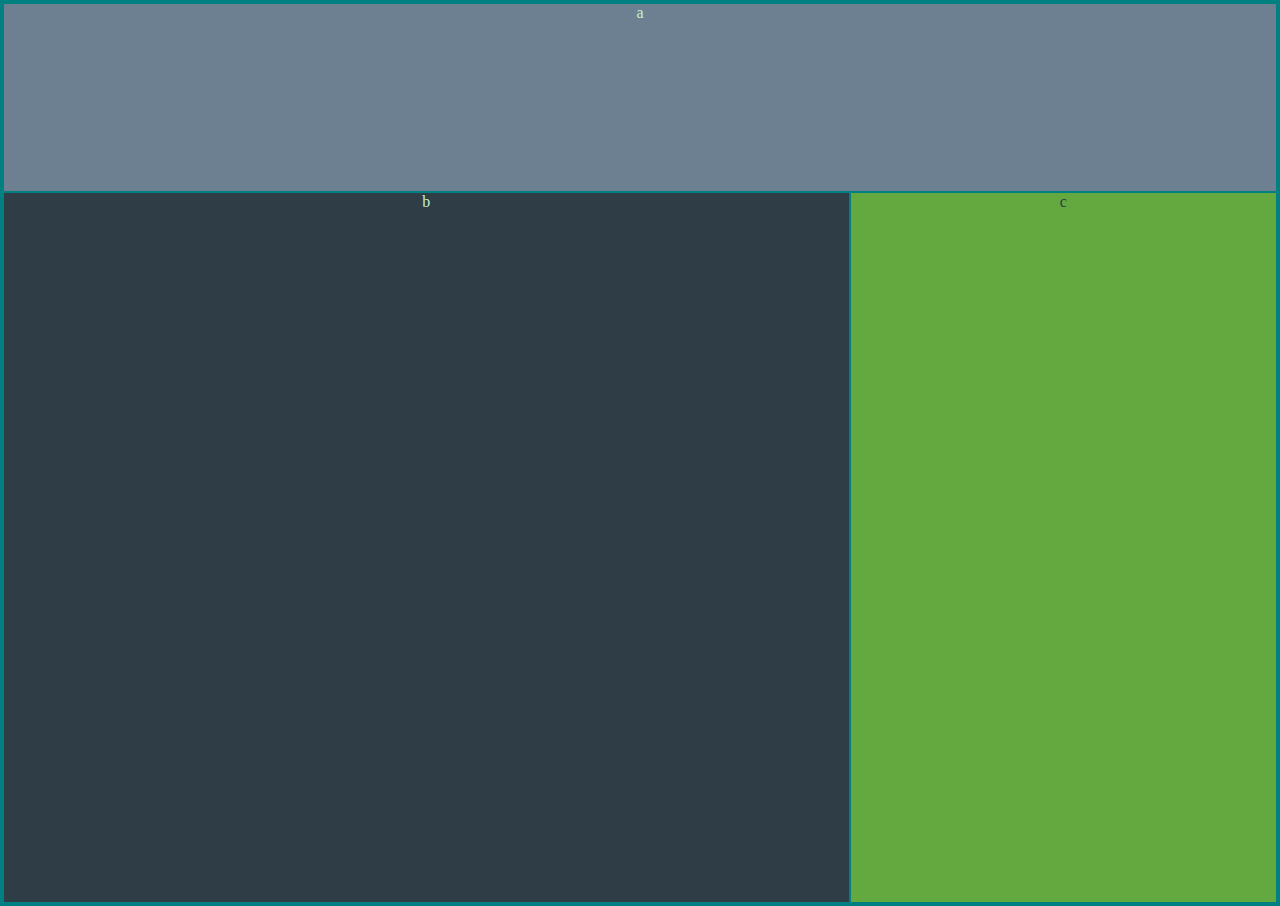
<file: medial-queries1/index.html>
<!DOCTYPE html>
<html lang="en" dir="ltr">
  <head>
    <meta charset="utf-8">
    <meta name="viewport" content="width=device-width, initial-scale=1.0"> 
    <title>Media Queries 1</title>
    <link rel="stylesheet" href="main.css">
  </head>
  <body>
    <div class="container">
      <div class="a">a</div>
      <div class="b">b</div>
      <div class="c">c</div>
    </div>
  </body>
</html>
</file>
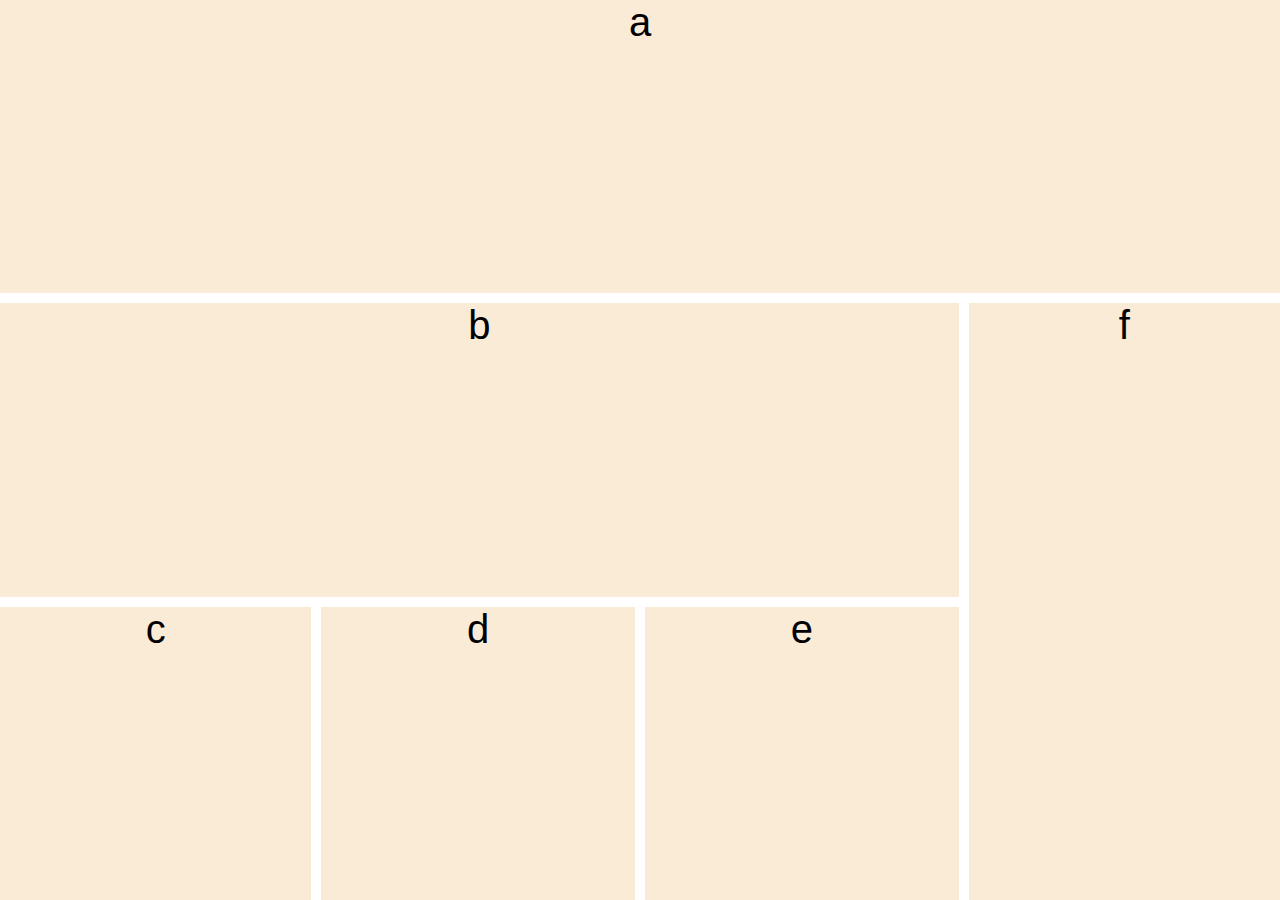
<file: medial-queries2/index.html>
<!DOCTYPE html>
<html lang="en" dir="ltr">
  <head>
    <meta charset="utf-8">
    <title>Media Queries 2</title>
    <link rel="stylesheet" href="main.css">
  </head>
  <body>
    <div class="container">
        <div class="box-a">a</div>
        <div class="box-b">b</div>
        <div class="box-c">c</div>
        <div class="box-d">d</div>
        <div class="box-e">e</div>
        <div class="box-f">f</div>
    </div>
  </body>
</html>
</file>
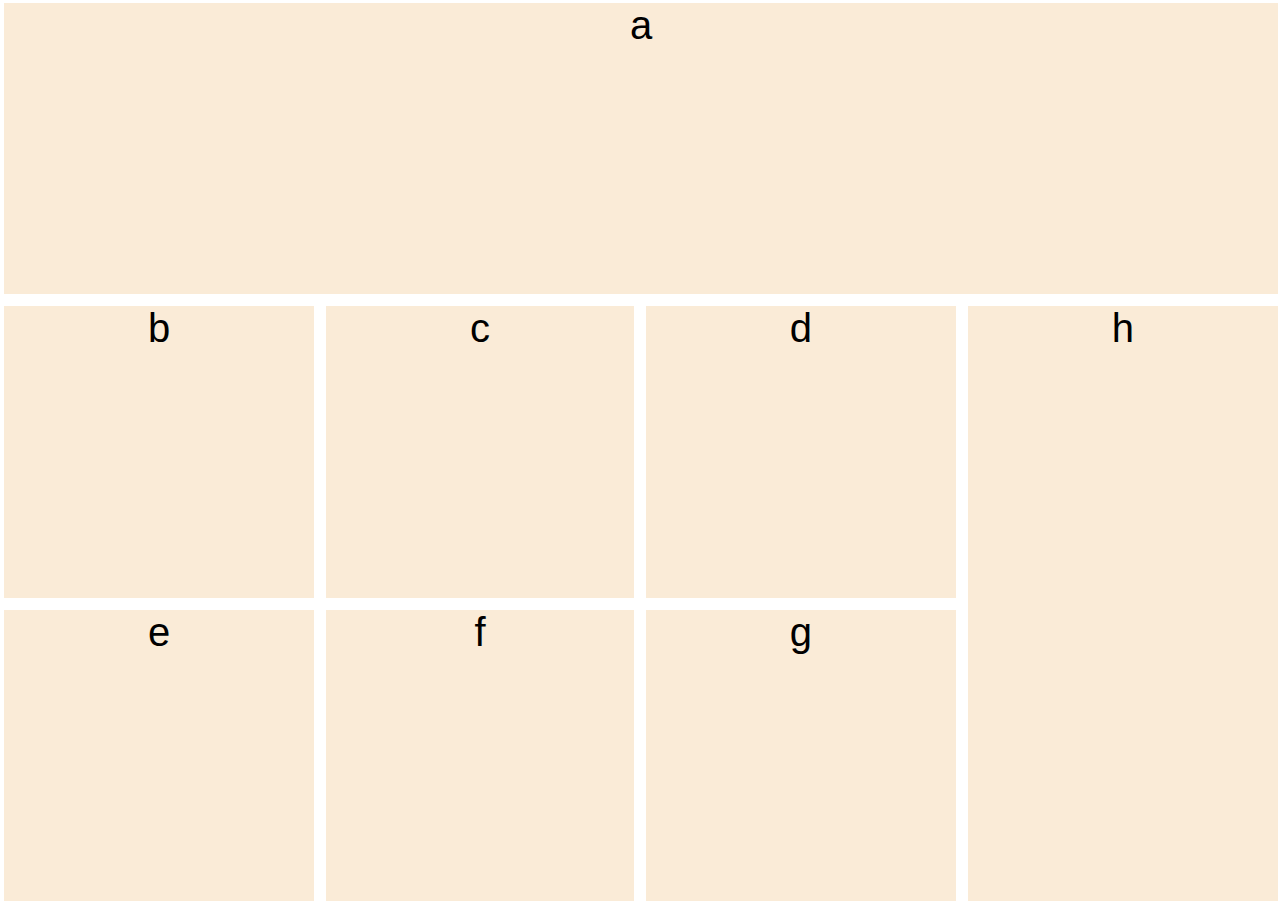
<file: medial-queries3/index.html>
<!DOCTYPE html>
<html lang="en" dir="ltr">
  <head>
    <meta charset="utf-8">
    <meta name="viewport" content="width=device-width, initial-scale=1.0"> 
    <title>Media Queries 3</title>
    <link rel="stylesheet" href="main.css">
  </head>
  <body>
    <div class="container">
      <div class="box-a">a</div>
      <div class="box-b">b</div>
      <div class="box-c">c</div>
      <div class="box-d">d</div>
      <div class="box-e">e</div>
      <div class="box-f">f</div>
      <div class="box-g">g</div>
      <div class="box-h">h</div>
    </div>
  </body>
</html>
</file>
<file: medial-queries1/main.css>
body {
  background: rgb(248, 210, 173);
}
 body {
    margin :0;
    font-family: sans-sherif;
    text-align: center;
    background-color: #2f3e46;
    color: #BFF4CB;
    }
    *{
       
        border: 1px solid teal;
    }
    .container {
        display: flex;
        min-height: 100vh;
        flex-direction:column;
        justify-content: space-between;
    }                  
    .b{
        min-height: 60vh;
        flex-grow: 4;
    }
    .c{color: #2f3e46;
        background-color: #63a940;
        flex-grow: 2;
    }
    .a{
        background-color: rgb(108, 128, 145);
        flex-grow: 1;
    }
    @media(min-width: 600px){
        .container{
            flex-direction: row;
            flex-wrap: wrap;
        }
        .b{
            max-width: 100%;
        }
        .a{
            width: 100%;
        }

    }
</file>
<file: medial-queries2/main.css>
*{ 
  margin: 0px;
  padding:0px;
  box-sizing: border-box;
}
body {
  
  font-family: sans-serif;
  font-size: 40px;
  width: 100%;
  min-height: 100vh;
  text-align: center;
} 
[class^="box-"]{
  background-color: antiquewhite;
  display: grid;
}
                
.container{
  display: grid;
  height: 100vh;
  grid-gap:10px;
  grid-template-areas: 
"a a a a   a a a a   a a a a"
"b b b b   b b b b   b f f f"
"c c c d   d d e e   e f f f";
}
.box-a{grid-area: a;

}
.box-b{grid-area: b;

}
.box-c{grid-area: c;

}
.box-d{grid-area: d;

}
.box-e{grid-area: e;

}
.box-f{grid-area: f;

}

@media(max-width: 980px){
  .container{
    display: grid;
    grid-template-areas: 
    "a a a a    a a a a   a a a a"
    "b b b b    b b b b   b b b b"
    "b b b b    b b b b   b b b b"
    "c c c c    d d d d   e e e e"
    "f f f f    f f f f   f f f f";
}
.box-a{grid-area: a;

}
.box-b{grid-area: b;

}
.box-c{grid-area: c;

}
.box-d{grid-area: d;

}
.box-e{grid-area: e;

}
.box-f{grid-area: f;

}

}
</file>
<file: medial-queries3/main.css>
*{ 
  margin: 1px;
  padding:0px;
  box-sizing: border-box;
}
body {
  
  font-family: sans-serif;
  font-size: 40px;
  width: 100%;
  min-height: 100vh;
  text-align: center;
} 
[class^="box-"]{
  background-color: antiquewhite;
  display: grid;
}
                
.container{
  display: grid;
  height: 100vh;
  grid-gap:10px;
  grid-template-areas: 
"a a a a   a a a a   a a a a "
"b b b c   c c d d   d h h h"
"e e e f   f f g g   g h h h";
}
.box-a{grid-area: a;

}
.box-b{grid-area: b;

}
.box-c{grid-area: c;

}
.box-d{grid-area: d;

}
.box-e{grid-area: e;

}
.box-f{grid-area: f;

}
.box-g{grid-area: g;

}
.box-h{grid-area: h;

}

@media(max-width:500px){
  .container{
    display: grid;
    grid-template-areas: 
    "a a a a    a a a a   a a a a"
    "b b b b    c c c c   d d d d"
    "e e e e    f f f f   g g g g"
    "h h h h    h h h h   h h h h"
    "h h h h    h h h h   h h h h";
}
.box-a{grid-area: a;

}
.box-b{grid-area: b;

}
.box-c{grid-area: c;

}
.box-d{grid-area: d;

}
.box-e{grid-area: e;

}
.box-f{grid-area: f;

}
.box-g{grid-area: g;

}
.box-h{grid-area: h;

}

}
</file>
